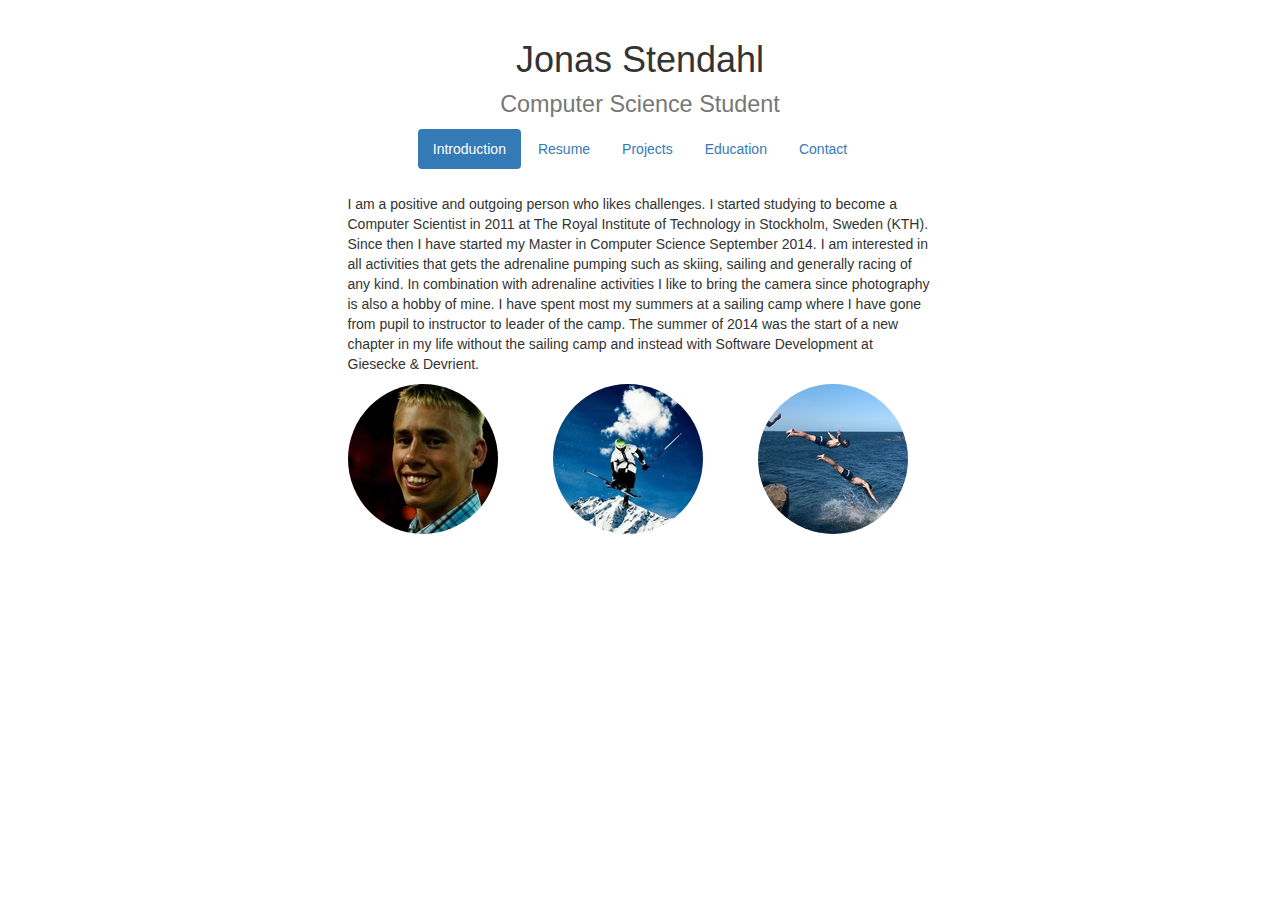
<file: index.html>
<!DOCTYPE html>
<html>
<script src="http://ajax.googleapis.com/ajax/libs/jquery/2.1.1/jquery.min.js"></script>
<link rel="stylesheet" href="https://maxcdn.bootstrapcdn.com/bootstrap/3.2.0/css/bootstrap.min.css">
<script src="https://maxcdn.bootstrapcdn.com/bootstrap/3.2.0/js/bootstrap.min.js"></script>
<script src="cookie.js"></script>
<script src="index.js"></script>
<link rel="stylesheet" type="text/css" href="my-page.css">
<head>
  <title>Jonas Stendahl</title>
  <link rel="shortcut icon" href="j.ico" />
  <script>
  (function(i,s,o,g,r,a,m){i['GoogleAnalyticsObject']=r;i[r]=i[r]||function(){
  (i[r].q=i[r].q||[]).push(arguments)},i[r].l=1*new Date();a=s.createElement(o),
  m=s.getElementsByTagName(o)[0];a.async=1;a.src=g;m.parentNode.insertBefore(a,m)
  })(window,document,'script','//www.google-analytics.com/analytics.js','ga');

  ga('create', 'UA-45668914-1', 'auto');
  ga('send', 'pageview');
  </script>
</head>
<body>
<div class="container">
  <div class="row row-centered row-top-margin">
    <div class="col-md-4 col-centered">
      <h1>Jonas Stendahl <small>Computer Science Student</small></h1>
    </div>
  </div>
  <div class="row row-centered">
    <div class="col-md-6 col-centered">
      <ul class="nav nav-pills" style="display: inline-block;" role="tablist">
        <li id="intro" class="active"><a style="cursor:default" onclick="introduction_click()">Introduction</a></li>
        <li id="resume"><a style="cursor:default" onclick="resume_click()">Resume</a></li>
        <li id="projects"><a style="cursor:default" onclick="projects_click()">Projects</a></li>
        <li id="education"><a style="cursor:default" onclick="education_click()">Education</a></li>
        <li id="contact"><a style="cursor:default" onclick="contact_click()">Contact</a></li>
      </ul>
    </div>
  </div>
  <div id="text">
        
  </div>
</div>
<p></p>

</div>

</body>
</html>
</file>
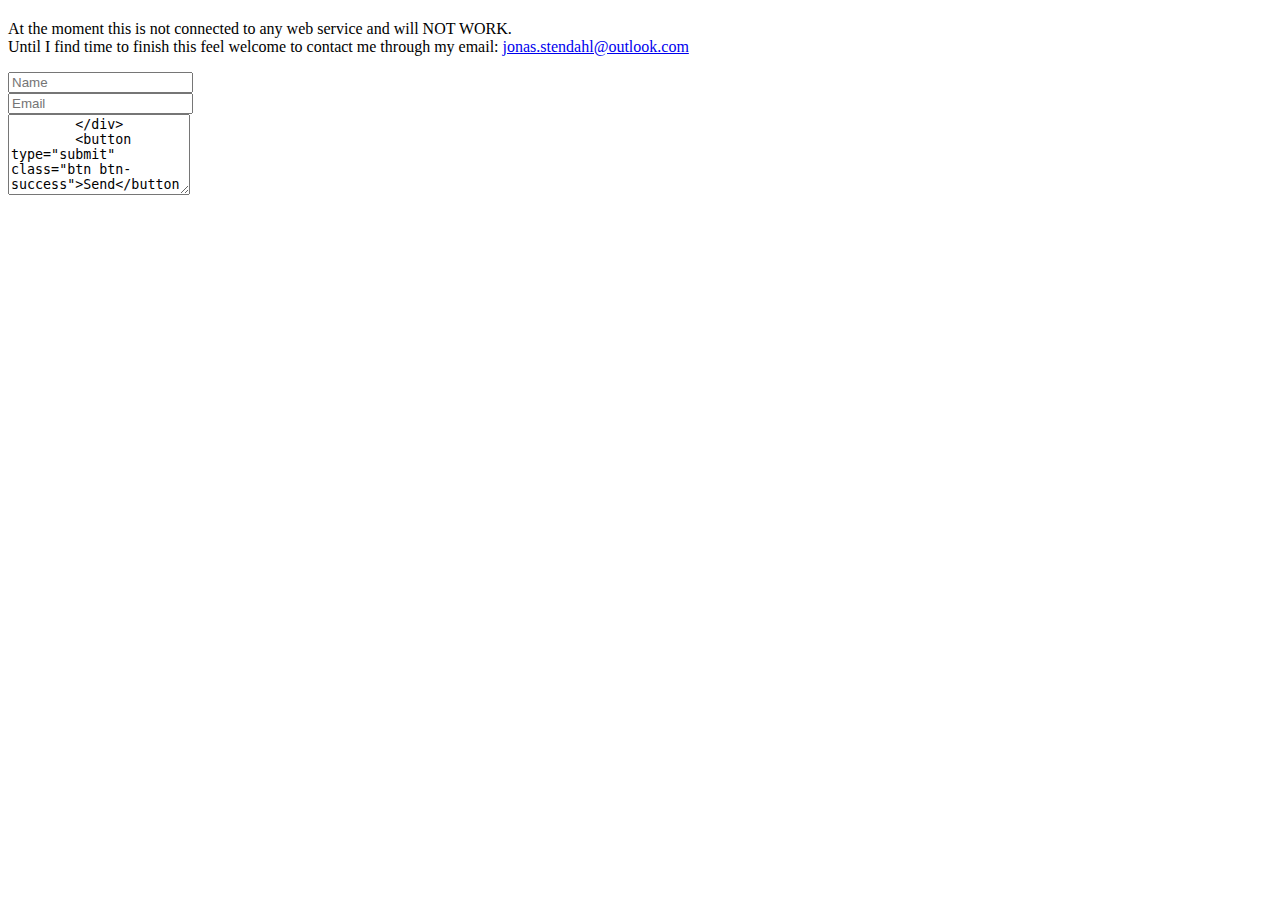
<file: contact.html>
<!DOCTYPE html>
<html>
<link rel="stylesheet" type="text/css" href="my-page.css">
<body>
  <div class="row row-top-margin">
    <div class="col-md-6 col-md-offset-3">
      <form class="form">
        <p>At the moment this is not connected to any web service and will NOT WORK.<br>Until I find time to finish this feel welcome to contact me through my email: <a href="mailto:jonas.stendahl@email.com">jonas.stendahl@outlook.com</a></p>
        <div class="form-group">
          <input type="text" class="form-control" placeholder="Name"/>
          <br>
          <input type="text" class="form-control" placeholder="Email"/>
          <br>
          <textarea type="text" class="form-control" rows="5" placeholder="Message"/>
        </div>
        <button type="submit" class="btn btn-success">Send</button>
      </form>
    </div>
  </div>
</body>
</html>
</file>
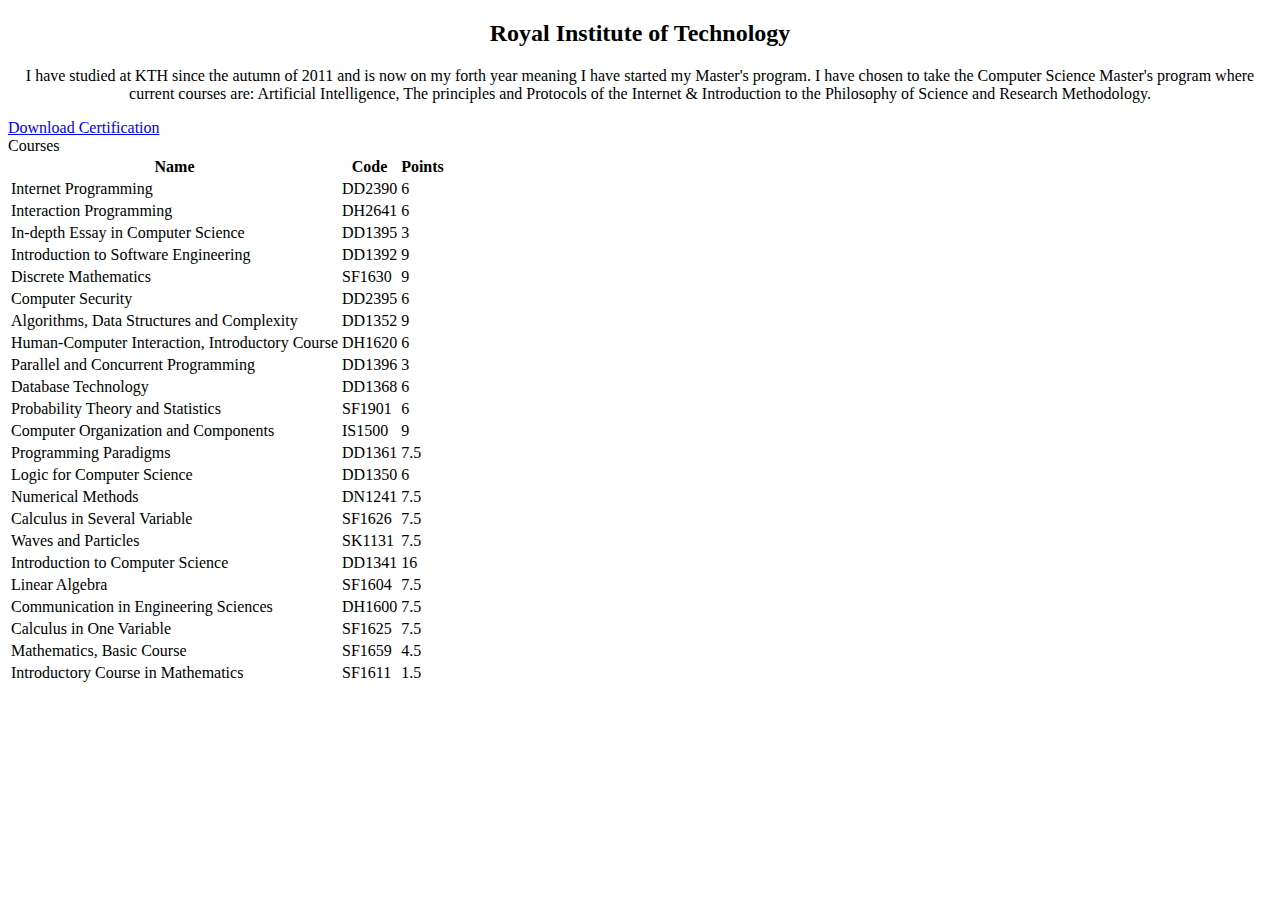
<file: education.html>
<!DOCTYPE html>
<html>
<link rel="stylesheet" type="text/css" href="my-page.css">
<body>
  <div class="row row-top-margin">
    <h2 class="center">Royal Institute of Technology</h2>
    <div class="col-md-9">
  	   <p class="center">I have studied at KTH since the autumn of 2011 and is now on my forth year meaning I have started my Master's program. I have chosen to take the Computer Science Master's program where current courses are: Artificial Intelligence, The principles and Protocols of the Internet & Introduction to the Philosophy of Science and Research Methodology.</p>
    </div>
    <div class="col-md-3">
      <a class="btn btn-success" style="text-align: center;" href="jonas_stendahl_grades.pdf" rel="nofollow">Download Certification</a>
    </div>
  </div>
  	<div class="panel panel-default">
  		<div class="panel-heading">Courses</div>
  			<table class="table">
  				<thead>
  			  	<tr>
    				<th>Name</th>
    				<th>Code</th>		
    				<th>Points</th>
  				</tr>
  				</thead>
  				<tbody>
  				<tr>
    				<td>Internet Programming</td>
    				<td>DD2390</td>		
    				<td>6</td>
  				</tr>
  				<tr>
    				<td>Interaction Programming</td>
    				<td>DH2641</td>		
    				<td>6</td>
  				</tr>
  				<tr>
    				<td>In-depth Essay in Computer Science</td>
    				<td>DD1395</td>		
    				<td>3</td>
  				</tr>
  				<tr>
    				<td>Introduction to Software Engineering</td>
    				<td>DD1392</td>		
    				<td>9</td>
  				</tr>
  				<tr>
    				<td>Discrete Mathematics</td>
    				<td>SF1630</td>		
    				<td>9</td>
  				</tr>
  				<tr>
    				<td>Computer Security</td>
    				<td>DD2395</td>		
    				<td>6</td>
  				</tr>
  				<tr>
    				<td>Algorithms, Data Structures and Complexity</td>
    				<td>DD1352</td>		
    				<td>9</td>
  				</tr>
  				<tr>
    				<td>Human-Computer Interaction, Introductory Course</td>
    				<td>DH1620</td>		
    				<td>6</td>
  				</tr>
  				<tr>
    				<td>Parallel and Concurrent Programming</td>
    				<td>DD1396</td>		
    				<td>3</td>
  				</tr>
  				<tr>
    				<td>Database Technology</td>
    				<td>DD1368</td>		
    				<td>6</td>
  				</tr>
  				<tr>
    				<td>Probability Theory and Statistics</td>
    				<td>SF1901</td>		
    				<td>6</td>
  				</tr>
  				<tr>
    				<td>Computer Organization and Components</td>
    				<td>IS1500</td>		
    				<td>9</td>
  				</tr>
  				<tr>
    				<td>Programming Paradigms</td>
    				<td>DD1361</td>		
    				<td>7.5</td>
  				</tr>
  				<tr>
    				<td>Logic for Computer Science</td>
    				<td>DD1350</td>		
    				<td>6</td>
  				</tr>
  				<tr>
    				<td>Numerical Methods</td>
    				<td>DN1241</td>		
    				<td>7.5</td>
  				</tr>
  				<tr>
    				<td>Calculus in Several Variable</td>
    				<td>SF1626</td>		
    				<td>7.5</td>
  				</tr>
  				<tr>
    				<td>Waves and Particles</td>
    				<td>SK1131</td>		
    				<td>7.5</td>
  				</tr>
  				<tr>
    				<td>Introduction to Computer Science</td>
    				<td>DD1341</td>		
    				<td>16</td>
  				</tr>
  				<tr>
    				<td>Linear Algebra</td>
    				<td>SF1604</td>		
    				<td>7.5</td>
  				</tr>
  				<tr>
    				<td>Communication in Engineering Sciences</td>
    				<td>DH1600</td>		
    				<td>7.5</td>
  				</tr>
  				<tr>
    				<td>Calculus in One Variable</td>
    				<td>SF1625</td>		
    				<td>7.5</td>
  				</tr>
  				<tr>
    				<td>Mathematics, Basic Course</td>
    				<td>SF1659</td>		
    				<td>4.5</td>
  				</tr>
  				<tr>
    				<td>Introductory Course in Mathematics</td>
    				<td>SF1611</td>		
    				<td>1.5</td>
  				</tr>
  				</tbody>
  			</table>
    </div>
  </div>
</body>
</html>
</file>
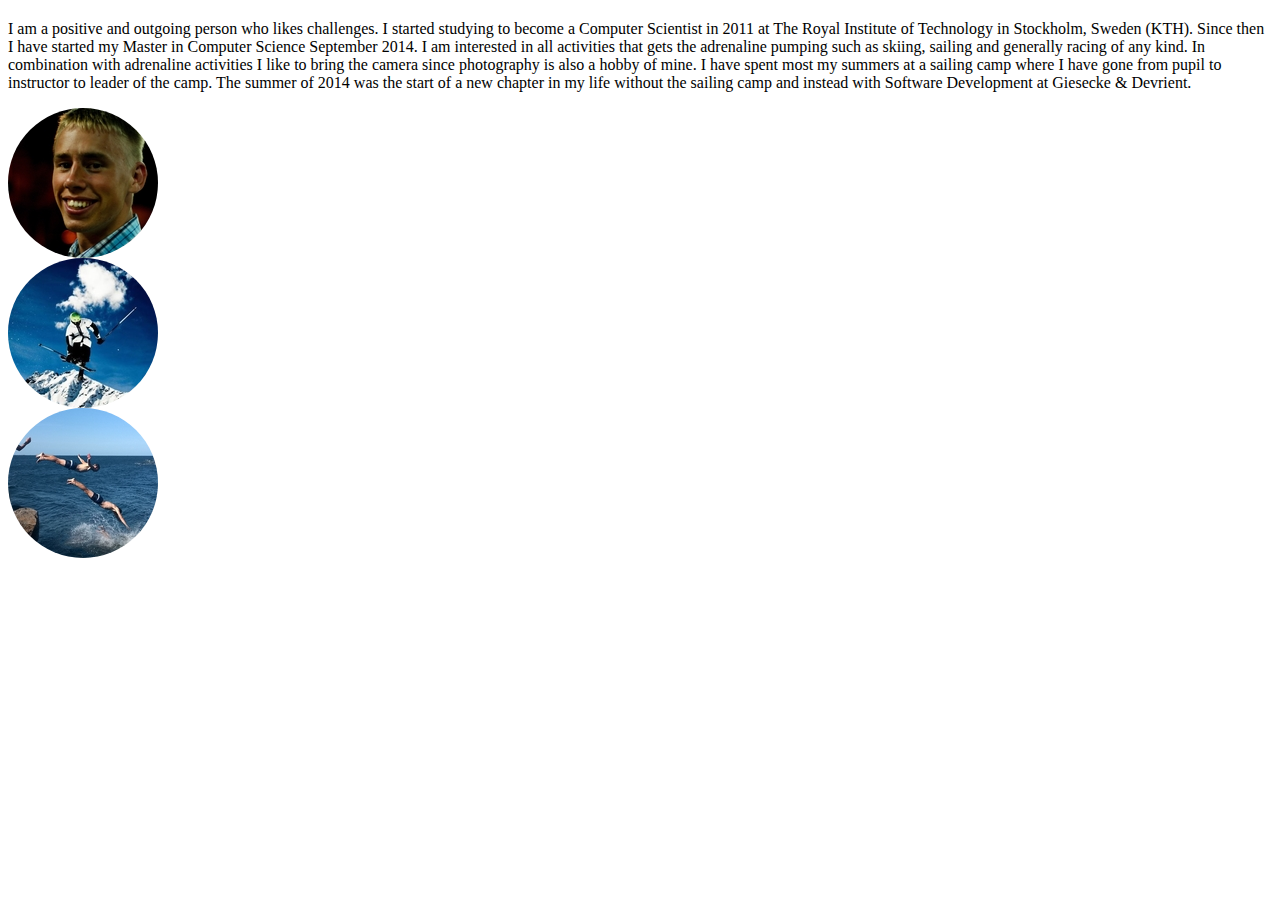
<file: introduction.html>
<!DOCTYPE html>
<html>
<link rel="stylesheet" type="text/css" href="my-page.css">
<body>
  <div class="row row-top-margin">
    <div class="col-md-6 col-md-offset-3">
      <div class="row">
        <p>I am a positive and outgoing person who likes challenges. I started studying to become a Computer Scientist in 2011 at The Royal Institute of Technology in Stockholm, Sweden (KTH). Since then I have started my Master in Computer Science September 2014. I am interested in all activities that gets the adrenaline pumping such as skiing, sailing and generally racing of any kind. In combination with adrenaline activities I like to bring the camera since photography is also a hobby of mine. I have spent most my summers at a sailing camp where I have gone from pupil to instructor to leader of the camp. The summer of 2014 was the start of a new chapter in my life without the sailing camp and instead with Software Development at Giesecke & Devrient.</p>
      <div/>
      <div class="row">
        <div class="col-md-4">
          <div class="circular-profile" />
        </div>
        <div class="col-md-4">
          <div class="circular-skiing" />
        </div>
        <div class="col-md-4">
          <div class="circular-diving" />
        </div>
      </div>
    </div>
  </div>
</body>
</html>
</file>
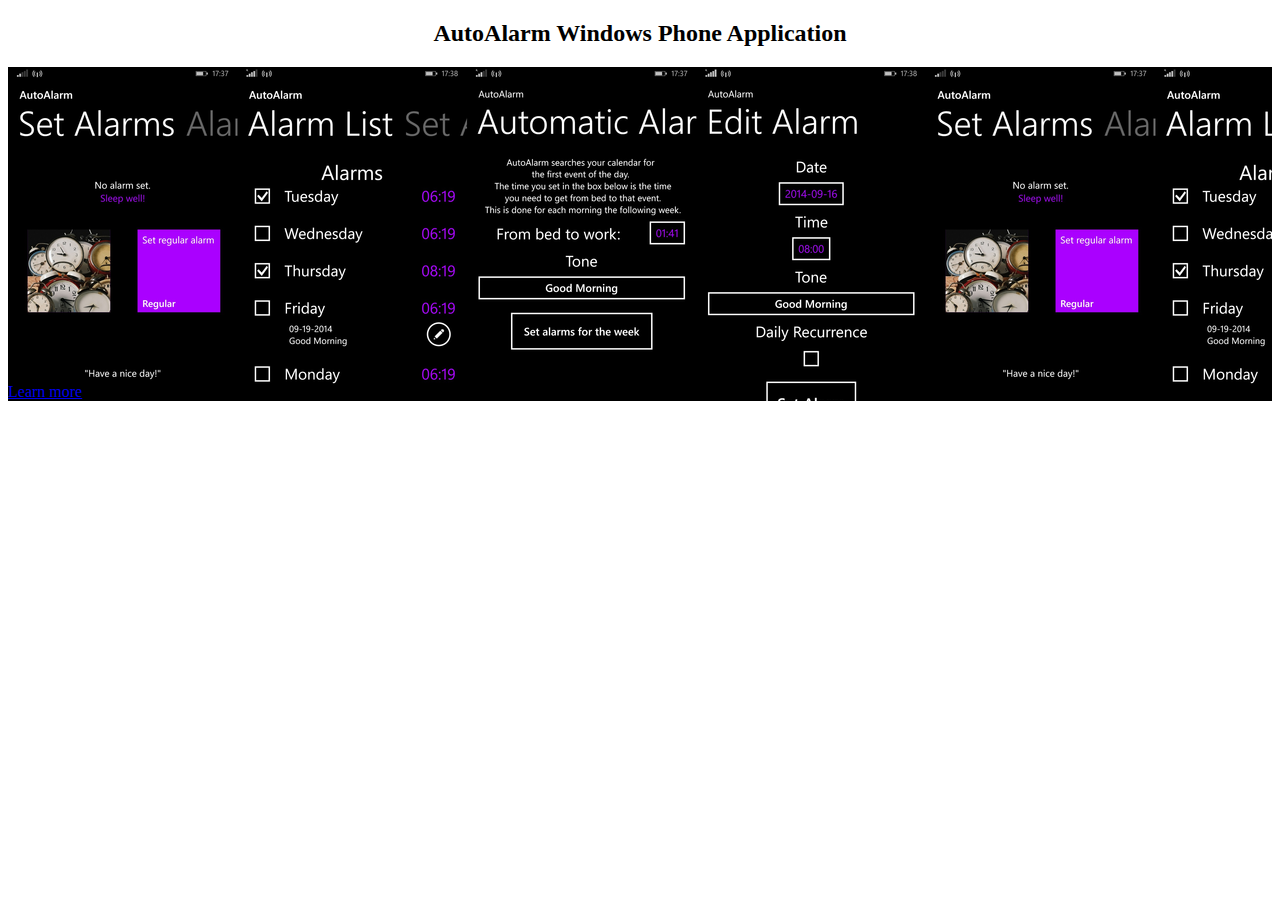
<file: projects.html>
<!DOCTYPE html>
<html>
<link rel="stylesheet" type="text/css" href="my-page.css">
<body>
  <div class="row row-top-margin">
  	<h2 class="center">AutoAlarm Windows Phone Application</h2>
    <div class="jumbotron" style="background-image: url(rsz_panorama.png); padding-top: 300px">
      <p>
        <a class="btn btn-primary btn-lg" role="button" href="http://www.windowsphone.com/en-us/store/app/autoalarm/8c57b2e9-fc15-4d2c-b4c6-6687e1df099c">Learn more</a>
      </p>
</div>
  </div>
</body>
</html>
</file>
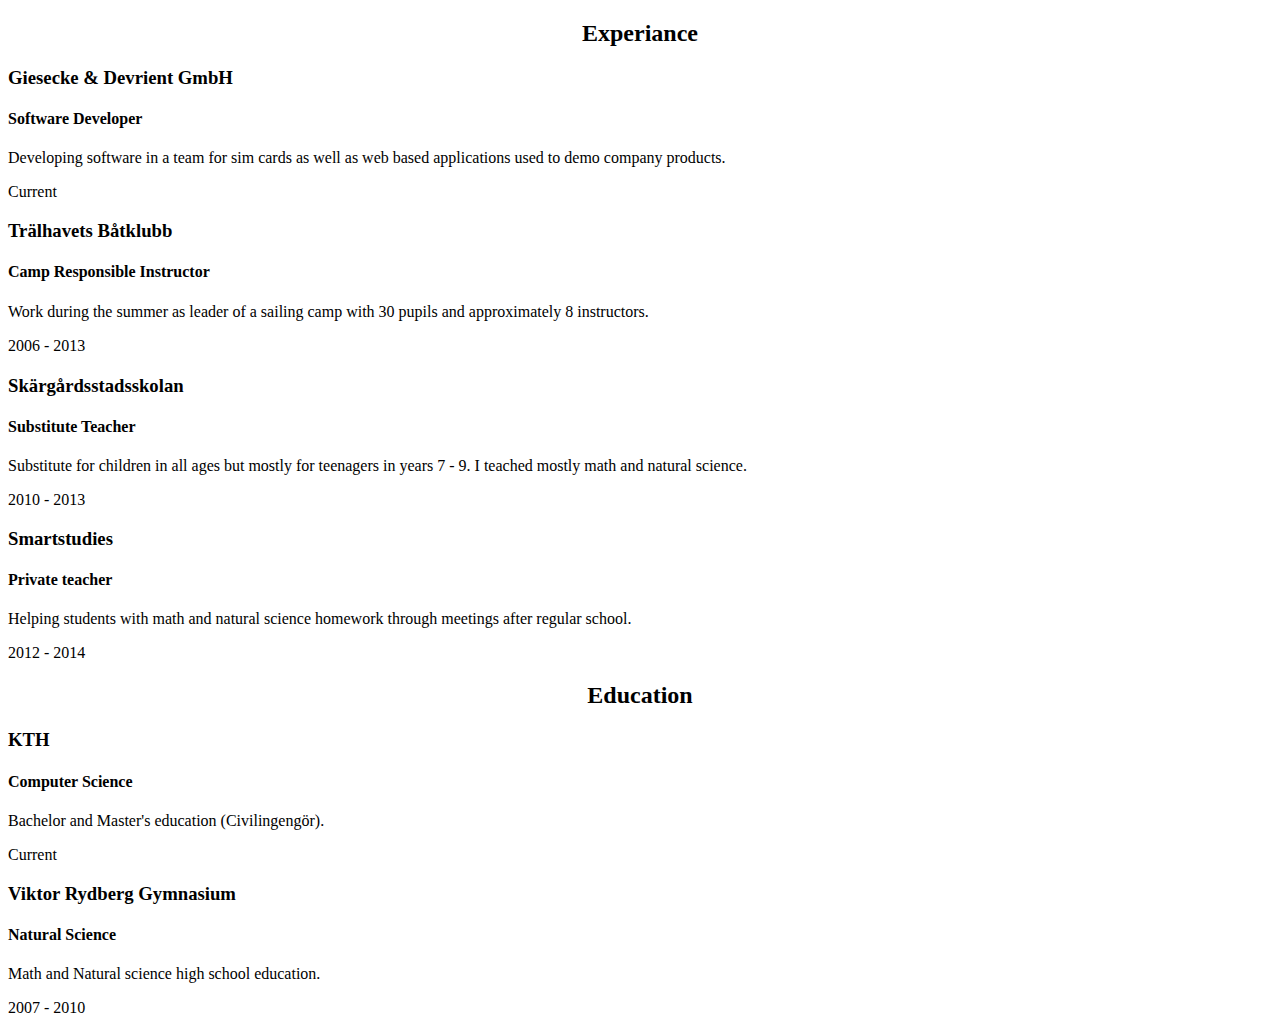
<file: resume.html>
<!DOCTYPE html>
<html>
<link rel="stylesheet" type="text/css" href="my-page.css">
<body>
  <div class="row row-top-margin">
    <h2 class="center">Experiance</h2>
    <div class="col-md-6">
      <div class="panel panel-primary">
        <div class="panel-heading">
          <h3 class="panel-title">Giesecke & Devrient GmbH</h3>
        </div>
        <div class="panel-body">
          <h4>Software Developer</h4>
          <p>Developing software in a team for sim cards as well as web based applications used to demo company products.</p>
        </div>
        <div class="panel-footer">Current</div>
      </div>
    </div>
    <div class="col-md-6">
      <div class="panel panel-primary">
        <div class="panel-heading">
          <h3 class="panel-title">Trälhavets Båtklubb</h3>
        </div>
        <div class="panel-body">
          <h4>Camp Responsible Instructor</h4>
          <p>Work during the summer as leader of a sailing camp with 30 pupils and approximately 8 instructors. </p>
        </div>
        <div class="panel-footer">2006 - 2013</div>
      </div>
    </div>  
  </div>
    <div class="row row-top-margin">
    <div class="col-md-6">
      <div class="panel panel-primary">
        <div class="panel-heading">
          <h3 class="panel-title">Skärgårdsstadsskolan</h3>
        </div>
        <div class="panel-body">
          <h4>Substitute Teacher</h4>
          <p>Substitute for children in all ages but mostly for teenagers in years 7 - 9. I teached mostly math and natural science.</p>
        </div>
        <div class="panel-footer">2010 - 2013</div>
      </div>
    </div>
    <div class="col-md-6">
      <div class="panel panel-primary">
       <div class="panel-heading">
          <h3 class="panel-title">Smartstudies</h3>
        </div>
        <div class="panel-body">
          <h4>Private teacher</h4>
          <p>Helping students with math and natural science homework through meetings after regular school.</p>
        </div>
        <div class="panel-footer">2012 - 2014</div>
      </div>
    </div>  
  </div>
  <div class="row row-top-margin">
    <h2 class="center">Education</h2>
    <div class="col-md-6">
      <div class="panel panel-info">
        <div class="panel-heading">
          <h3 class="panel-title">KTH</h3>
        </div>
        <div class="panel-body">
          <h4>Computer Science</h4>
          <p>Bachelor and Master's education (Civilingengör).</p>
        </div>
        <div class="panel-footer">Current</div>
      </div>
    </div>
    <div class="col-md-6">
      <div class="panel panel-info">
        <div class="panel-heading">
          <h3 class="panel-title">Viktor Rydberg Gymnasium</h3>
        </div>
        <div class="panel-body">
          <h4>Natural Science</h4>
          <p>Math and Natural science high school education.</p>
        </div>
        <div class="panel-footer">2007 - 2010</div>
      </div>
    </div>
  </div>
</body>
</html>
</file>
<file: my-page.css>
.col-centered{
float: none;
margin: 0 auto;
}
.row-centered{
	text-align: center;
}
.center{
	text-align: center;
}
.row-top-margin{
	margin-top: 20px;
}
.circular-profile {
	width: 150px;
	height: 150px;
	border-radius: 75px;
	text-align: center;
	-webkit-border-radius: 75px;
	-moz-border-radius: 75px;
	background: url(rsz_profile.jpg) no-repeat;
}
.circular-skiing {
	width: 150px;
	height: 150px;
	border-radius: 75px;
	text-align: center;
	-webkit-border-radius: 75px;
	-moz-border-radius: 75px;
	background: url(rsz_skiing.jpg) no-repeat;
}
.circular-diving {
	width: 150px;
	height: 150px;
	border-radius: 75px;
	text-align: center;
	-webkit-border-radius: 75px;
	-moz-border-radius: 75px;
	background: url(rsz_diving.jpg) no-repeat;
}
</file>
